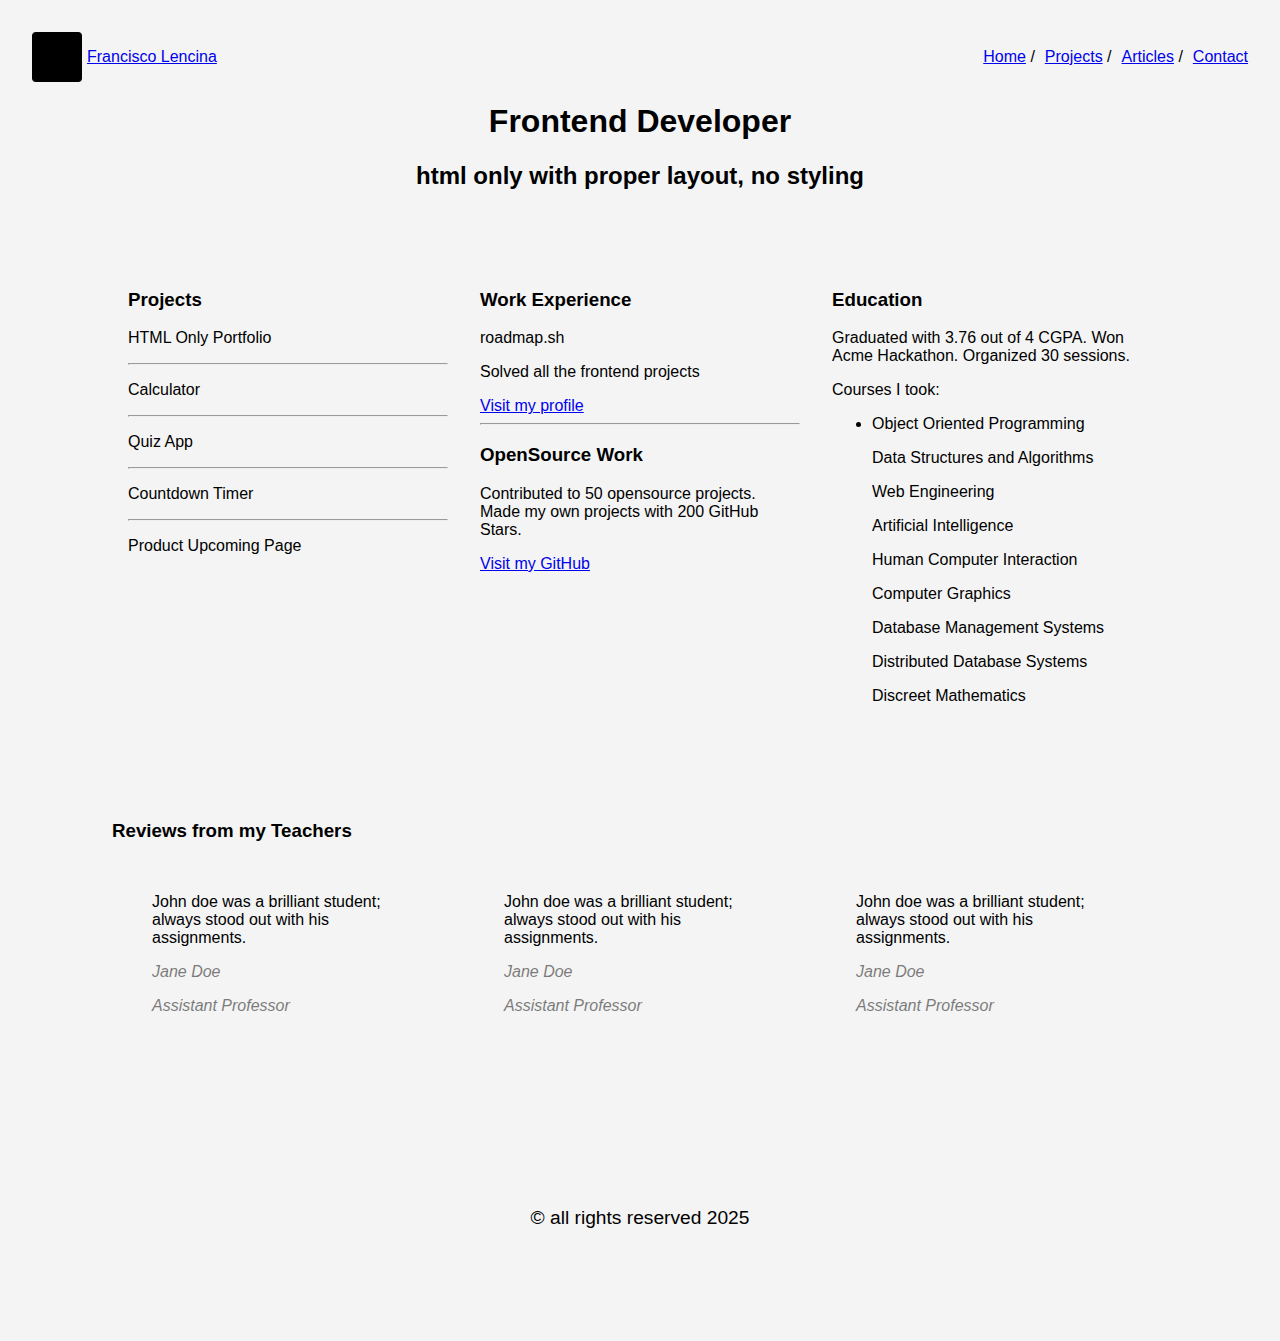
<file: Basic HTML Website/index.html>
<!DOCTYPE html>
<html lang="en">

<head>
    <meta charset="UTF-8">
    <meta name="viewport" content="width=device-width, initial-scale=1.0">
    <title>Basic HTML Website</title>
    <link rel="stylesheet" href="./style.css">
    <link rel="shortcut icon" href="./assets/favico.webp" type="image/x-icon">
    <meta property="og:type" content="website">
    <meta property="og:title" content="Mi Portafolio — Proyectos y Artículos">
    <meta property="og:description" content="Portafolio de Francisco: proyectos web, artículos y demos.">
    <meta property="og:image" content="./assets/logo.webp">
</head>

<body>
    <header>
        <nav>
            <a id="home-logo" href="./index.html">
                <img src="./assets/logo.webp" alt="" width="50" height="50">
                <span>Francisco Lencina</span>
            </a>
            <ul>
                <li><a href="./index.html">Home</a> /</li>
                <li><a href="./projects.html">Projects</a> /</li>
                <li><a href="./articles.html">Articles</a> /</li>
                <li><a href="./contact.html">Contact</a></li>
            </ul>
        </nav>
        <h1>Frontend Developer</h1>
        <h2>html only with proper layout, no styling</h2>
    </header>
    <main>
        <section id="about-me">
            <aside>
                <h3>Projects</h3>
                <p>HTML Only Portfolio</p>
                <hr>
                <p>Calculator</p>
                <hr>
                <p>Quiz App</p>
                <hr>
                <p>Countdown Timer</p>
                <hr>
                <p>Product Upcoming Page</p>
            </aside>
            <section id="">
                <article>
                    <h3> Work Experience</h3>
                    <span>roadmap.sh</span>
                    <p>Solved all the frontend projects</p>
                    <a href="#">Visit my profile</a>
                </article>
                <hr>
                <article>
                    <h3>OpenSource Work</h3>
                    <p>Contributed to 50 opensource projects. Made my own projects with 200 GitHub Stars.</p>
                    <a href="#">Visit my GitHub</a>
                </article>
            </section>
            <aside>
                <h3>Education</h3>
                <p>Graduated with 3.76 out of 4 CGPA. Won Acme Hackathon. Organized 30 sessions.</p>
                <p> Courses I took: </p>
                <ul>
                    <li>
                        <p>Object Oriented Programming</p>
                        <p>Data Structures and Algorithms</p>
                        <p>Web Engineering</p>
                        <p>Artificial Intelligence</p>
                        <p>Human Computer Interaction</p>
                        <p>Computer Graphics</p>
                        <p>Database Management Systems</p>
                        <p>Distributed Database Systems</p>
                        <p>Discreet Mathematics</p>
                    </li>
                </ul>
            </aside>
        </section>
        <section id="review-teachers">
            <h3>Reviews from my Teachers</h3>
            <div id="review-teachers-cards">
                <blockquote>
                    <p>John doe was a brilliant student; always stood out with his assignments.</p>
                    <footer class="footer-review">
                        <p>Jane Doe</p>
                        <p>Assistant Professor</p>
                    </footer>
                </blockquote>
                <blockquote>
                    <p>John doe was a brilliant student; always stood out with his assignments.</p>
                    <footer class="footer-review">
                        <p>Jane Doe</p>
                        <p>Assistant Professor</p>
                    </footer>
                </blockquote>
                <blockquote>
                    <p>John doe was a brilliant student; always stood out with his assignments.</p>
                    <footer class="footer-review">
                        <p>Jane Doe</p>
                        <p>Assistant Professor</p>
                    </footer>
                </blockquote>
            </div>
        </section>
    </main>
    <footer id="footer">
        <span>© all rights reserved 2025</span>
    </footer>
</body>

</html>
</file>
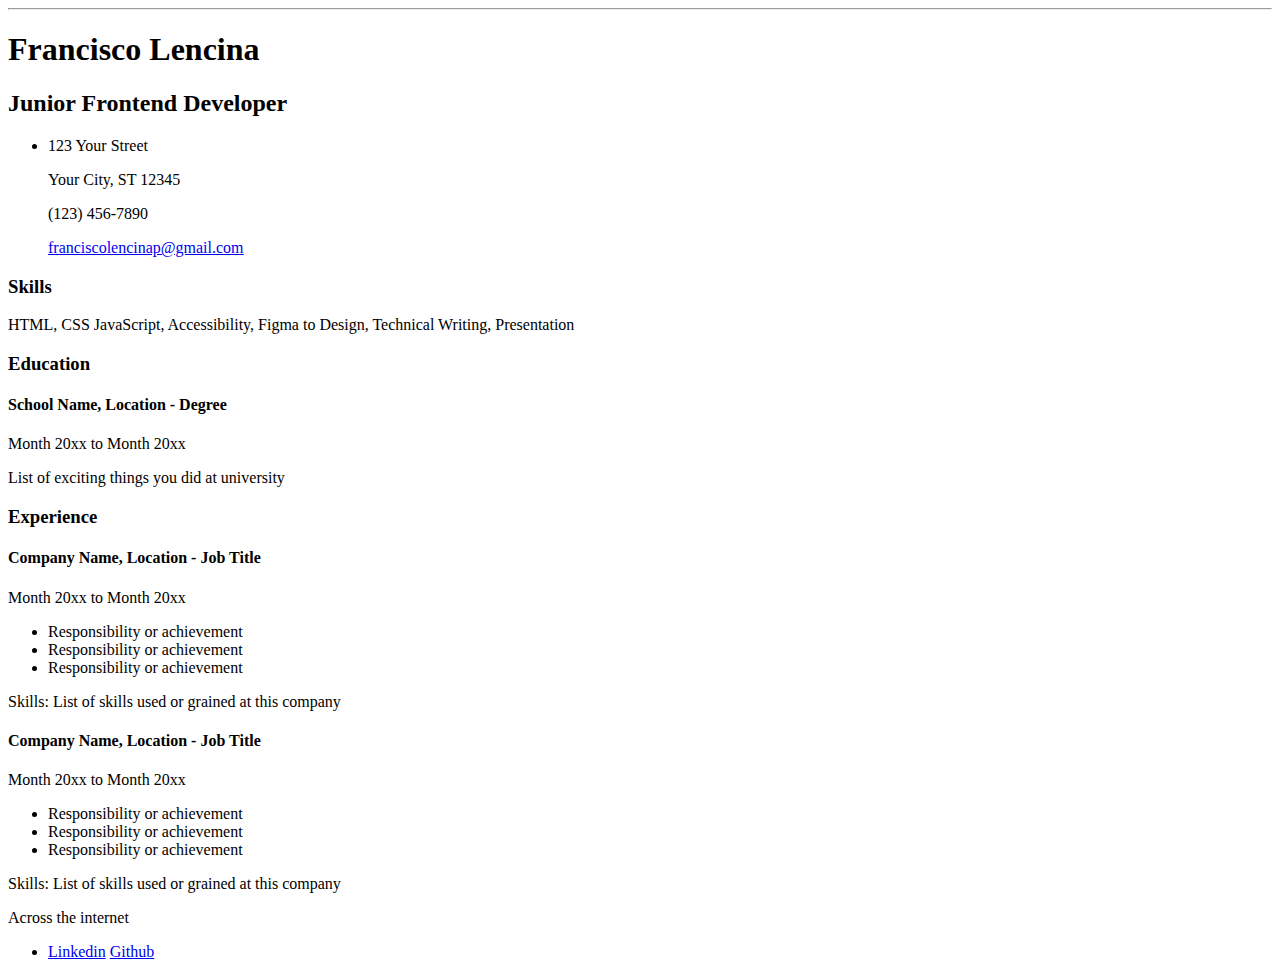
<file: Single-Page-CV/index.html>
<!DOCTYPE html>
<html lang="es">
<head>
    <meta charset="UTF-8">
    <meta name="viewport" content="width=device-width, initial-scale=1.0">
    <title>Single-Page CV</title>
    <!-- Etiquetas Open Graph -->
    <meta property="og:title" content="Francisco Lencina - Junior Frontend Developer">
    <meta property="og:description" content="Curriculum Vitae of Francisco Lencina
, a Junior Frontend Developer skilled in HTML, CSS, JavaScript, and more.">
    <meta property="og:type" content="website">
    <meta property="og:url" content="https://www.franciscolencina.site/">
    <meta property="og:image" content="https://www.franciscolencina.site/">
    <meta name="description"
        content="Curriculum Vitae of Francisco Lencina, a Junior Frontend Developer skilled in HTML, CSS, JavaScript, and more.">

    <link rel="icon" type="image/png" href="./assets/favicon.png">
    <meta name="keywords" content="CV, Curriculum Vitae, Frontend Developer, HTML
, CSS, JavaScript, Francisco Lencina">
    <meta name="author" content="Francisco Lencina">
</head>

<body>
    <main>
        <hr>
        <section id="personal-info">
            <h1>Francisco Lencina</h1>
            <h2>Junior Frontend Developer</h2>
            <ul>
                <li>
                    <p>123 Your Street</p>
                    <p>Your City, ST 12345</p>
                    <p>(123) 456-7890</p>
                    <a href="mailto:franciscolencinap@gmail.com">franciscolencinap@gmail.com</a>
                </li>
            </ul>
            <div>
                <h3>Skills</h3>
                <p>HTML, CSS JavaScript, Accessibility, Figma to Design, Technical Writing, Presentation </p>
            </div>
        </section>
        <section id="education">
            <h3>Education</h3>
            <h4>School Name, Location - Degree </h4>
            <p>Month 20xx to Month 20xx</p>
            <p>List of exciting things you did at university</p>
        </section>
        <section id="experience">
            <h3>Experience</h3>
            <h4>Company Name, Location - Job Title</h4>
            <div>
                <p>Month 20xx to Month 20xx</p>
                <ul>
                    <li>Responsibility or achievement</li>
                    <li>Responsibility or achievement</li>
                    <li>Responsibility or achievement</li>
                </ul>
                <p>Skills: List of skills used or grained at this company</p>
            </div>
            <div>
                <h4>Company Name, Location - Job Title</h4>
                <p>Month 20xx to Month 20xx</p>
                <ul>
                    <li>Responsibility or achievement</li>
                    <li>Responsibility or achievement</li>
                    <li>Responsibility or achievement</li>
                </ul>
                <p>Skills: List of skills used or grained at this company</p>
            </div>
        </section>
        </div>
        <footer>
            <p>Across the internet</p>
            <ul>
                <li>
                    <a href="https://www.linkedin.com/in/francisco-lencina/" target="_blank">Linkedin</a>
                    <a href="https://github.com/frannlencina" target="_blank">Github</a>
                </li>
            </ul>
        </footer>
    </main>
</body>

</html>
</file>
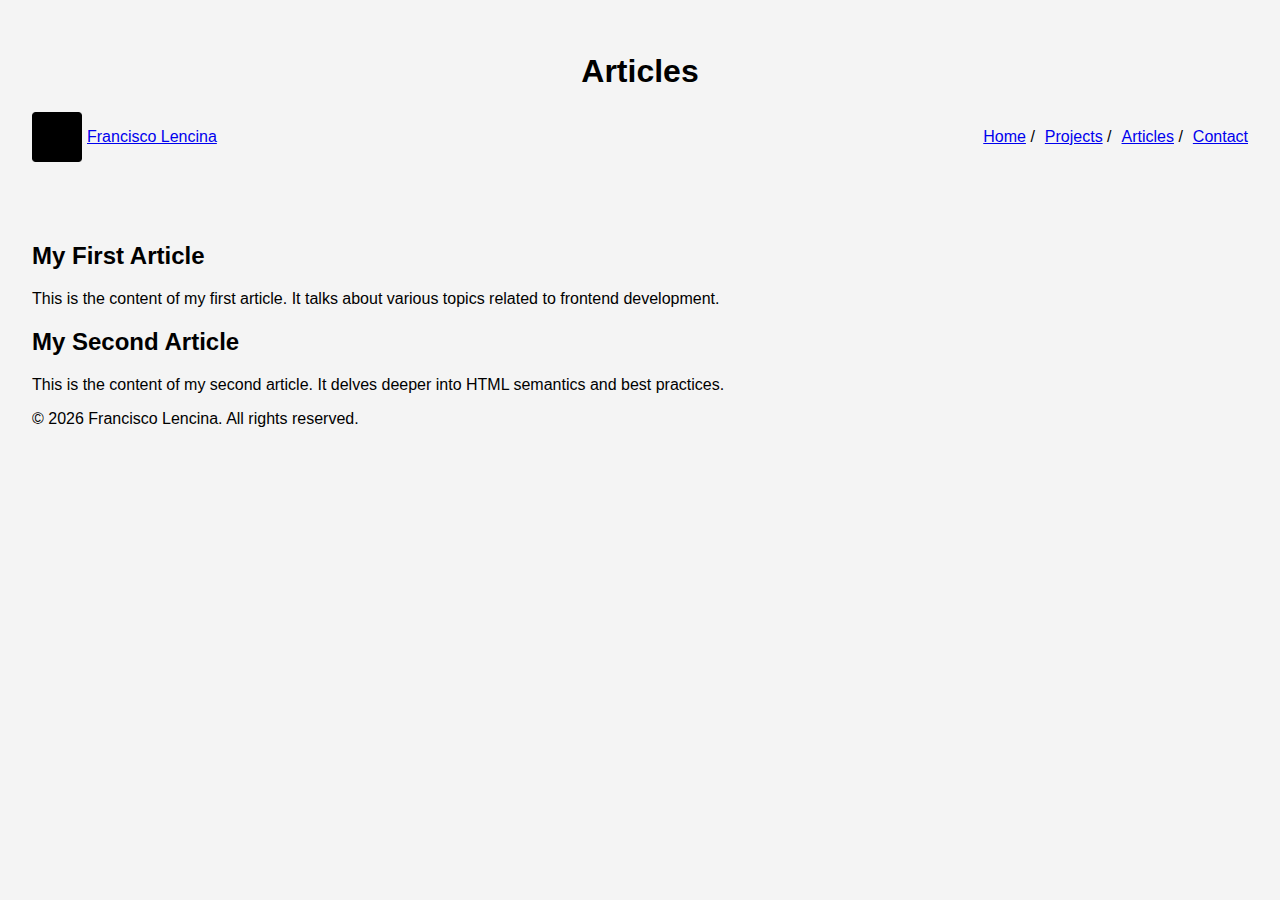
<file: Basic HTML Website/articles.html>
<!DOCTYPE html>
<html lang="en">

<head>
    <meta charset="UTF-8">
    <meta name="viewport" content="width=device-width, initial-scale=1.0">
    <title>Basic HTML website - Articles</title>
    <link rel="stylesheet" href="./style.css">
    <meta property="og:type" content="website">
    <meta property="og:title" content="Mi Portafolio — Proyectos y Artículos">
    <meta property="og:description" content="Portafolio de Francisco: proyectos web, artículos y demos.">
    <meta property="og:image" content="./assets/logo.webp">
</head>

<body>
    <header>
        <h1>Articles</h1>
        <nav>
            <a id="home-logo" href="./index.html">
                <img src="./assets/logo.webp" alt="" width="50" height="50">
                <span>Francisco Lencina</span>
            </a>
            <ul>
                <li><a href="./index.html">Home</a> /</li>
                <li><a href="./projects.html">Projects</a> /</li>
                <li><a href="./articles.html">Articles</a> /</li>
                <li><a href="./contact.html">Contact</a></li>
            </ul>
        </nav>
    </header>
    <main>
        <article>
            <h2>My First Article</h2>
            <p>This is the content of my first article. It talks about various topics related to frontend development.
            </p>
        </article>
        <article>
            <h2>My Second Article</h2>
            <p>This is the content of my second article. It delves deeper into HTML semantics and best practices.</p>
        </article>
    </main>
    <footer>
        <p>© 2026 Francisco Lencina. All rights reserved.</p>
    </footer>
</body>

</html>
</file>
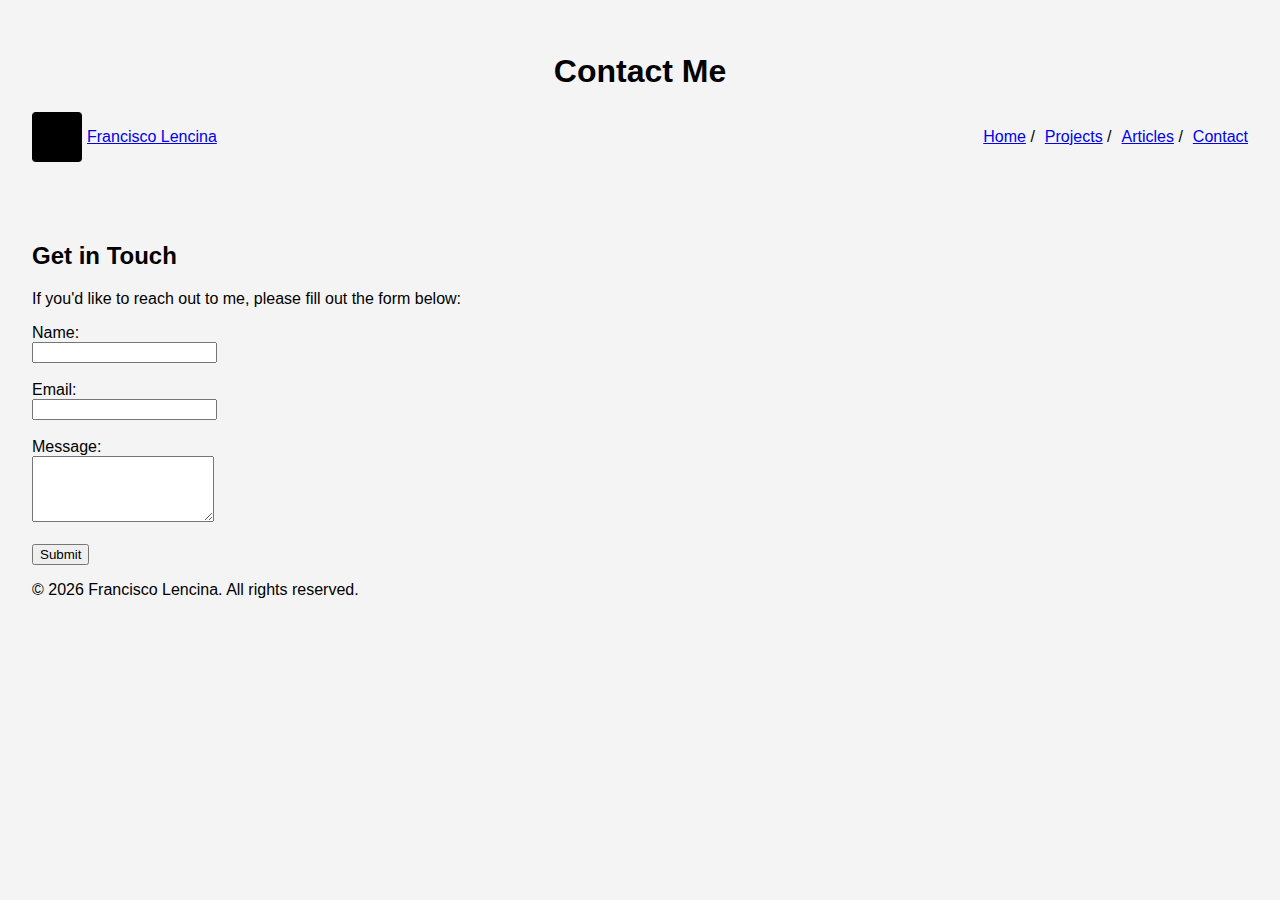
<file: Basic HTML Website/contact.html>
<!DOCTYPE html>
<html lang="en">

<head>
    <meta charset="UTF-8">
    <meta name="viewport" content="width=device-width, initial-scale=1.0">
    <title>Basic HTML website - Contact</title>
    <link rel="stylesheet" href="./style.css">
    <meta property="og:type" content="website">
    <meta property="og:title" content="Mi Portafolio — Proyectos y Artículos">
    <meta property="og:description" content="Portafolio de Francisco: proyectos web, artículos y demos.">
    <meta property="og:image" content="./assets/logo.webp">
</head>
<body>
    <header>
        <h1>Contact Me</h1>
         <nav>
            <a id="home-logo" href="./index.html">
                <img src="./assets/logo.webp" alt="" width="50" height="50">
                <span>Francisco Lencina</span>
            </a>
            <ul>
                <li><a href="./index.html">Home</a> /</li>
                <li><a href="./projects.html">Projects</a> /</li>
                <li><a href="./articles.html">Articles</a> /</li>
                <li><a href="./contact.html">Contact</a></li>
            </ul>
        </nav>
    </header>
    <main>
        <section>
            <h2>Get in Touch</h2>
            <p>If you'd like to reach out to me, please fill out the form below:</p>
            <form action="#" method="post">
                <label for="name">Name:</label><br>
                <input type="text" id="name" name="name" required><br><br>

                <label for="email">Email:</label><br>
                <input type="email" id="email" name="email" required><br><br>

                <label for="message">Message:</label><br>
                <textarea id="message" name="message" rows="4" required></textarea><br><br>

                <input type="submit" value="Submit">
            </form>
        </section>
    </main>
    <footer>
        <p>© 2026 Francisco Lencina. All rights reserved.</p>
    </footer>
</body>

</html>
</file>
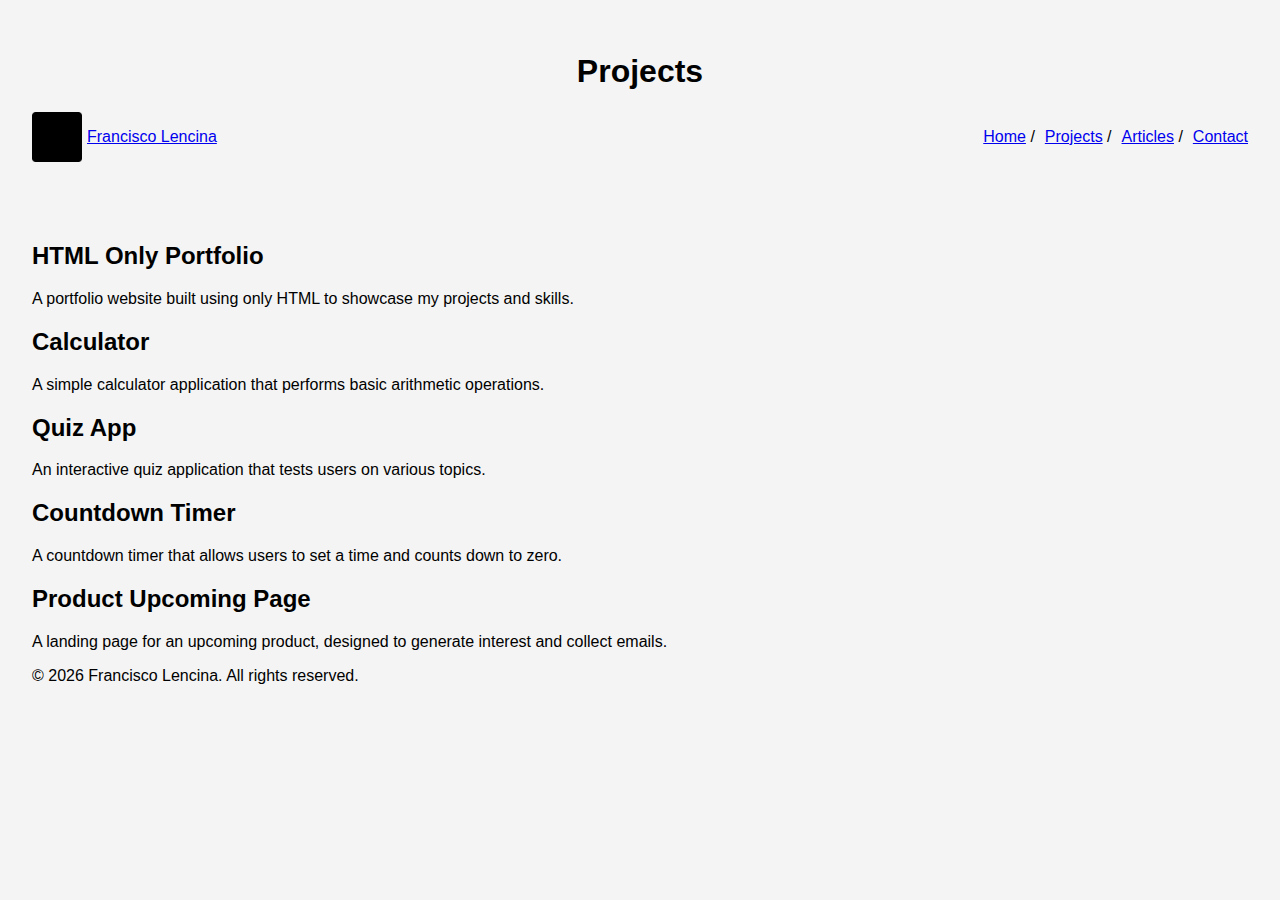
<file: Basic HTML Website/projects.html>
<!DOCTYPE html>
<html lang="en">

<head>
    <meta charset="UTF-8">
    <meta name="viewport" content="width=device-width, initial-scale=1.0">
    <title>Basic HTML website - Projects</title>
    <link rel="stylesheet" href="./style.css">
    <meta property="og:type" content="website">
    <meta property="og:title" content="Mi Portafolio — Proyectos y Artículos">
    <meta property="og:description" content="Portafolio de Francisco: proyectos web, artículos y demos.">
    <meta property="og:image" content="./assets/logo.webp">

</head>

<body>
    <header>
        <h1>Projects</h1>
        <nav>
            <a id="home-logo" href="./index.html">
                <img src="./assets/logo.webp" alt="" width="50" height="50">
                <span>Francisco Lencina</span>
            </a>
            <ul>
                <li><a href="./index.html">Home</a> /</li>
                <li><a href="./projects.html">Projects</a> /</li>
                <li><a href="./articles.html">Articles</a> /</li>
                <li><a href="./contact.html">Contact</a></li>
            </ul>
        </nav>
    </header>
    <main>
        <section>
            <article>
                <h2>HTML Only Portfolio</h2>
                <p>A portfolio website built using only HTML to showcase my projects and skills.</p>
            </article>
            <article>
                <h2>Calculator</h2>
                <p>A simple calculator application that performs basic arithmetic operations.</p>
            </article>
            <article>
                <h2>Quiz App</h2>
                <p>An interactive quiz application that tests users on various topics.</p>
            </article>
            <article>
                <h2>Countdown Timer</h2>
                <p>A countdown timer that allows users to set a time and counts down to zero.</p>
            </article>
            <article>
                <h2>Product Upcoming Page</h2>
                <p>A landing page for an upcoming product, designed to generate interest and collect emails.</p>
            </article>
        </section>
    </main>
    <footer>
        <p>© 2026 Francisco Lencina. All rights reserved.</p>
    </footer>
</body>

</html>
</file>
<file: Basic HTML Website/style.css>
body {
    font-family: Arial, sans-serif;
    margin: 0;
    padding: 2rem;
    background-color: #f4f4f4;
}

#home-logo {
    display: flex;
    align-items: center;
    gap: 5px;
}

header {
    text-align: center;
    margin-bottom: 5rem;
}

nav {
    display: flex;
    justify-content: space-between;
    align-items: center;
}

nav ul {
    list-style-type: none;
    display: flex;
    gap: 10px;
}

#about-me {
    display: grid;
    grid-template-columns: repeat(3, 20rem);
    justify-content: center;
    gap: 2rem;
}

#review-teachers {
    padding: 5rem;
}

#review-teachers-cards {
    display: flex;
    justify-content: space-between;
}
.footer-review{
    font-style: italic;
    margin-top: 0.5rem;
    opacity: 0.5;
}
#footer {
    text-align: center;
    margin-top: 5rem;
    margin-bottom: 5rem;
    font-size: 1.2rem;
}
</file>
